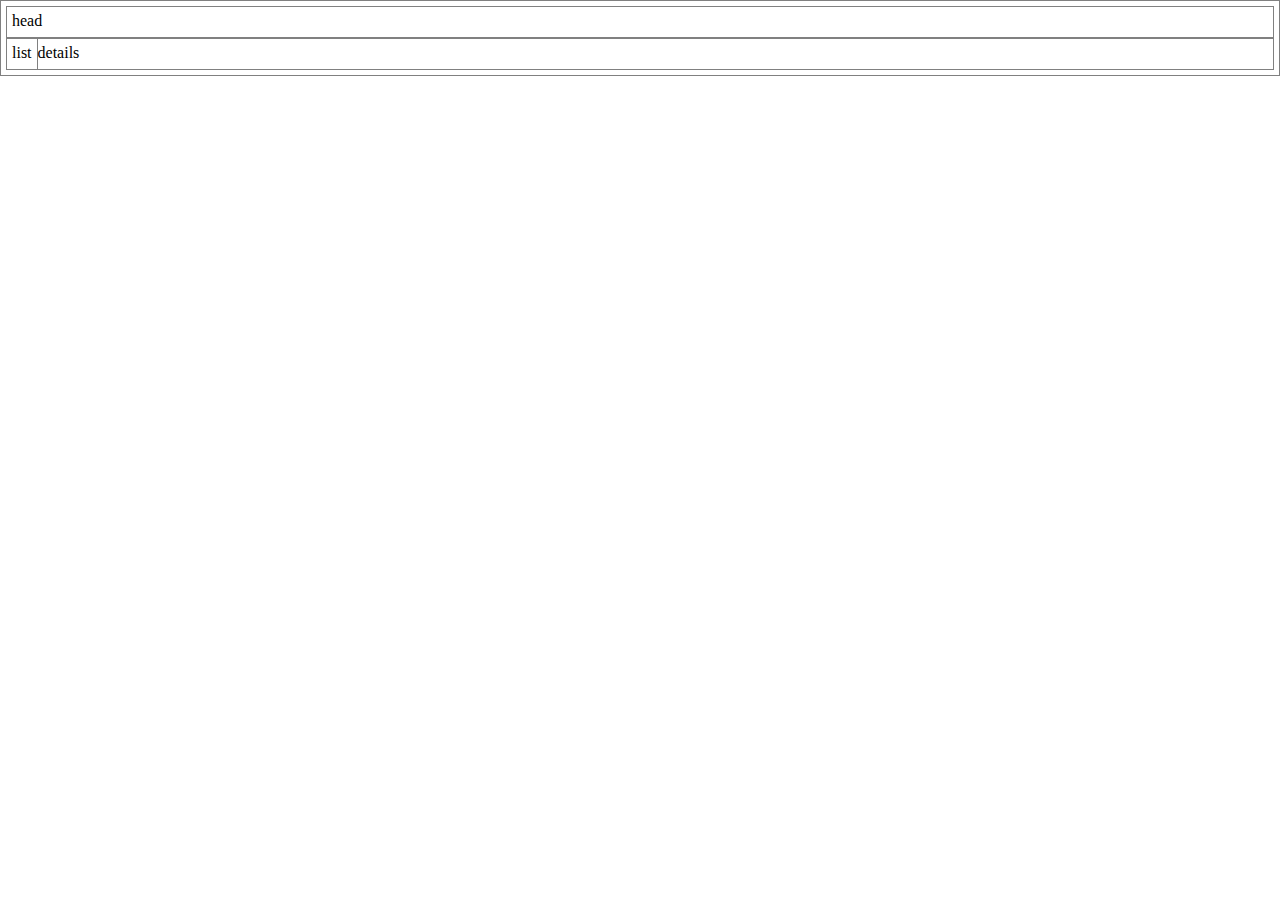
<file: arm/app/monitor/index.html>
<style>

	body, html {
	margin: 0px;
	padding: 0px;
	}

	div {
	border: solid 1px gray;
	min-height: 20px;
	padding: 5px;
	}

	#main {
	}

	#list {
	float: left;
	}
</style>


<body>

<div id=main>

	<div id=head>
		head
	</div>
	<div id=list>
		list
	</div>
	<div id=details>
		details
	</div>
</div>
</body>

<!--
vi: ts=3 sw=3
-->
</file>
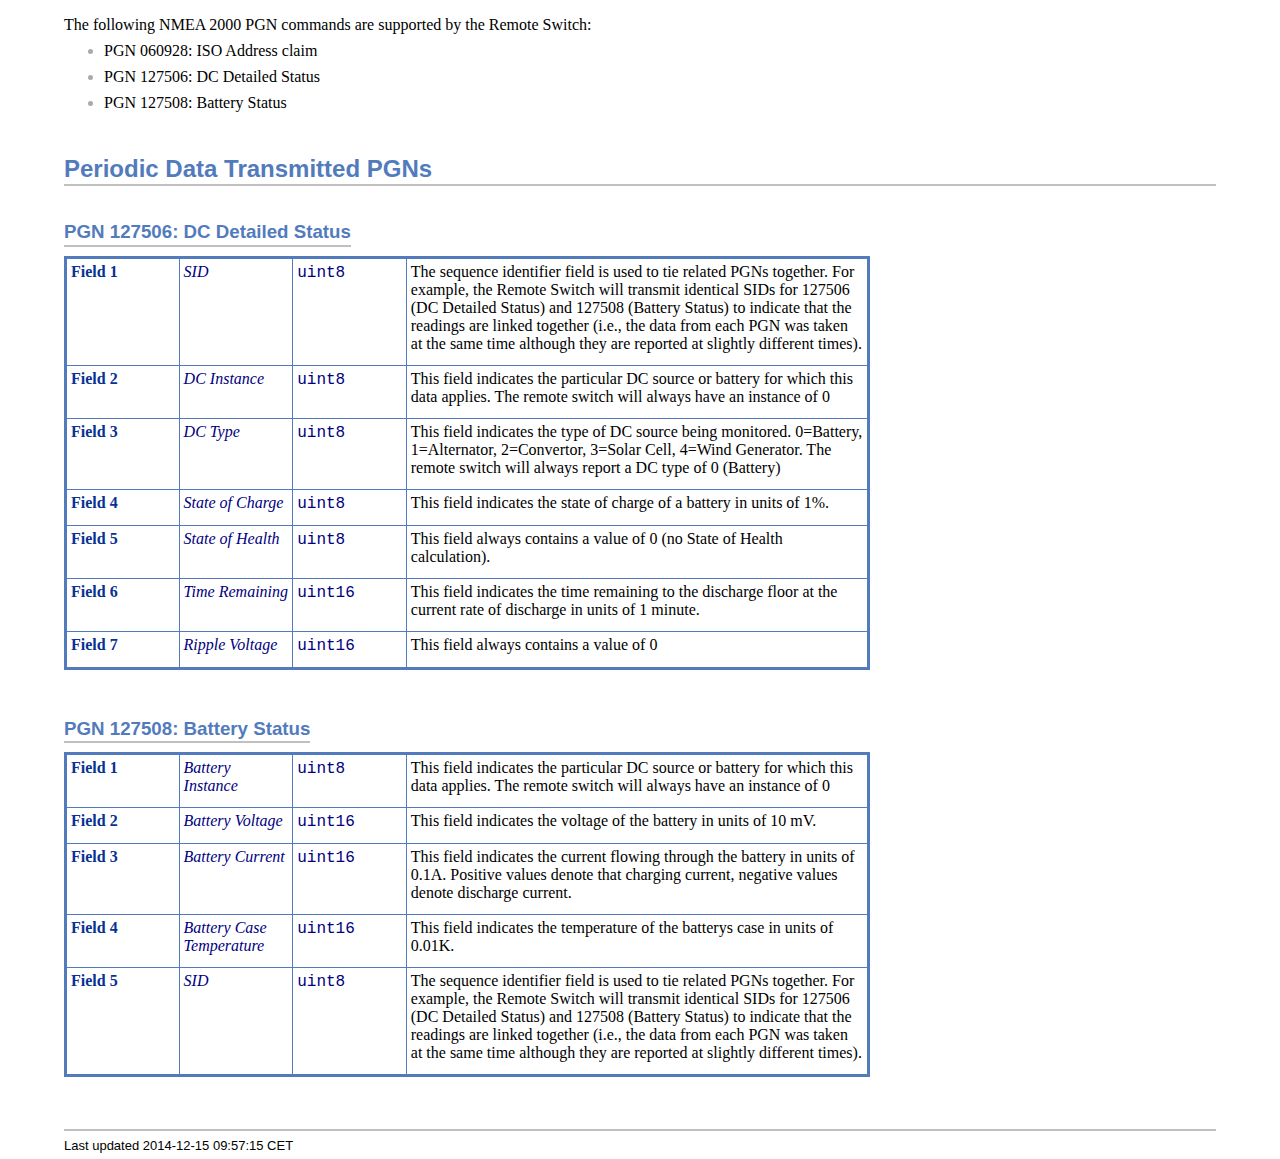
<file: arm/app/bci/modules/nmea2000/doc.html>
<!DOCTYPE html PUBLIC "-//W3C//DTD XHTML 1.1//EN"
    "http://www.w3.org/TR/xhtml11/DTD/xhtml11.dtd">
<html xmlns="http://www.w3.org/1999/xhtml" xml:lang="en">
<head>
<meta http-equiv="Content-Type" content="application/xhtml+xml; charset=UTF-8" />
<meta name="generator" content="AsciiDoc 8.6.9" />
<title></title>
<style type="text/css">
/* Shared CSS for AsciiDoc xhtml11 and html5 backends */

/* Default font. */
body {
  font-family: Georgia,serif;
}

/* Title font. */
h1, h2, h3, h4, h5, h6,
div.title, caption.title,
thead, p.table.header,
#toctitle,
#author, #revnumber, #revdate, #revremark,
#footer {
  font-family: Arial,Helvetica,sans-serif;
}

body {
  margin: 1em 5% 1em 5%;
}

a {
  color: blue;
  text-decoration: underline;
}
a:visited {
  color: fuchsia;
}

em {
  font-style: italic;
  color: navy;
}

strong {
  font-weight: bold;
  color: #083194;
}

h1, h2, h3, h4, h5, h6 {
  color: #527bbd;
  margin-top: 1.2em;
  margin-bottom: 0.5em;
  line-height: 1.3;
}

h1, h2, h3 {
  border-bottom: 2px solid silver;
}
h2 {
  padding-top: 0.5em;
}
h3 {
  float: left;
}
h3 + * {
  clear: left;
}
h5 {
  font-size: 1.0em;
}

div.sectionbody {
  margin-left: 0;
}

hr {
  border: 1px solid silver;
}

p {
  margin-top: 0.5em;
  margin-bottom: 0.5em;
}

ul, ol, li > p {
  margin-top: 0;
}
ul > li     { color: #aaa; }
ul > li > * { color: black; }

.monospaced, code, pre {
  font-family: "Courier New", Courier, monospace;
  font-size: inherit;
  color: navy;
  padding: 0;
  margin: 0;
}
pre {
  white-space: pre-wrap;
}

#author {
  color: #527bbd;
  font-weight: bold;
  font-size: 1.1em;
}
#email {
}
#revnumber, #revdate, #revremark {
}

#footer {
  font-size: small;
  border-top: 2px solid silver;
  padding-top: 0.5em;
  margin-top: 4.0em;
}
#footer-text {
  float: left;
  padding-bottom: 0.5em;
}
#footer-badges {
  float: right;
  padding-bottom: 0.5em;
}

#preamble {
  margin-top: 1.5em;
  margin-bottom: 1.5em;
}
div.imageblock, div.exampleblock, div.verseblock,
div.quoteblock, div.literalblock, div.listingblock, div.sidebarblock,
div.admonitionblock {
  margin-top: 1.0em;
  margin-bottom: 1.5em;
}
div.admonitionblock {
  margin-top: 2.0em;
  margin-bottom: 2.0em;
  margin-right: 10%;
  color: #606060;
}

div.content { /* Block element content. */
  padding: 0;
}

/* Block element titles. */
div.title, caption.title {
  color: #527bbd;
  font-weight: bold;
  text-align: left;
  margin-top: 1.0em;
  margin-bottom: 0.5em;
}
div.title + * {
  margin-top: 0;
}

td div.title:first-child {
  margin-top: 0.0em;
}
div.content div.title:first-child {
  margin-top: 0.0em;
}
div.content + div.title {
  margin-top: 0.0em;
}

div.sidebarblock > div.content {
  background: #ffffee;
  border: 1px solid #dddddd;
  border-left: 4px solid #f0f0f0;
  padding: 0.5em;
}

div.listingblock > div.content {
  border: 1px solid #dddddd;
  border-left: 5px solid #f0f0f0;
  background: #f8f8f8;
  padding: 0.5em;
}

div.quoteblock, div.verseblock {
  padding-left: 1.0em;
  margin-left: 1.0em;
  margin-right: 10%;
  border-left: 5px solid #f0f0f0;
  color: #888;
}

div.quoteblock > div.attribution {
  padding-top: 0.5em;
  text-align: right;
}

div.verseblock > pre.content {
  font-family: inherit;
  font-size: inherit;
}
div.verseblock > div.attribution {
  padding-top: 0.75em;
  text-align: left;
}
/* DEPRECATED: Pre version 8.2.7 verse style literal block. */
div.verseblock + div.attribution {
  text-align: left;
}

div.admonitionblock .icon {
  vertical-align: top;
  font-size: 1.1em;
  font-weight: bold;
  text-decoration: underline;
  color: #527bbd;
  padding-right: 0.5em;
}
div.admonitionblock td.content {
  padding-left: 0.5em;
  border-left: 3px solid #dddddd;
}

div.exampleblock > div.content {
  border-left: 3px solid #dddddd;
  padding-left: 0.5em;
}

div.imageblock div.content { padding-left: 0; }
span.image img { border-style: none; vertical-align: text-bottom; }
a.image:visited { color: white; }

dl {
  margin-top: 0.8em;
  margin-bottom: 0.8em;
}
dt {
  margin-top: 0.5em;
  margin-bottom: 0;
  font-style: normal;
  color: navy;
}
dd > *:first-child {
  margin-top: 0.1em;
}

ul, ol {
    list-style-position: outside;
}
ol.arabic {
  list-style-type: decimal;
}
ol.loweralpha {
  list-style-type: lower-alpha;
}
ol.upperalpha {
  list-style-type: upper-alpha;
}
ol.lowerroman {
  list-style-type: lower-roman;
}
ol.upperroman {
  list-style-type: upper-roman;
}

div.compact ul, div.compact ol,
div.compact p, div.compact p,
div.compact div, div.compact div {
  margin-top: 0.1em;
  margin-bottom: 0.1em;
}

tfoot {
  font-weight: bold;
}
td > div.verse {
  white-space: pre;
}

div.hdlist {
  margin-top: 0.8em;
  margin-bottom: 0.8em;
}
div.hdlist tr {
  padding-bottom: 15px;
}
dt.hdlist1.strong, td.hdlist1.strong {
  font-weight: bold;
}
td.hdlist1 {
  vertical-align: top;
  font-style: normal;
  padding-right: 0.8em;
  color: navy;
}
td.hdlist2 {
  vertical-align: top;
}
div.hdlist.compact tr {
  margin: 0;
  padding-bottom: 0;
}

.comment {
  background: yellow;
}

.footnote, .footnoteref {
  font-size: 0.8em;
}

span.footnote, span.footnoteref {
  vertical-align: super;
}

#footnotes {
  margin: 20px 0 20px 0;
  padding: 7px 0 0 0;
}

#footnotes div.footnote {
  margin: 0 0 5px 0;
}

#footnotes hr {
  border: none;
  border-top: 1px solid silver;
  height: 1px;
  text-align: left;
  margin-left: 0;
  width: 20%;
  min-width: 100px;
}

div.colist td {
  padding-right: 0.5em;
  padding-bottom: 0.3em;
  vertical-align: top;
}
div.colist td img {
  margin-top: 0.3em;
}

@media print {
  #footer-badges { display: none; }
}

#toc {
  margin-bottom: 2.5em;
}

#toctitle {
  color: #527bbd;
  font-size: 1.1em;
  font-weight: bold;
  margin-top: 1.0em;
  margin-bottom: 0.1em;
}

div.toclevel0, div.toclevel1, div.toclevel2, div.toclevel3, div.toclevel4 {
  margin-top: 0;
  margin-bottom: 0;
}
div.toclevel2 {
  margin-left: 2em;
  font-size: 0.9em;
}
div.toclevel3 {
  margin-left: 4em;
  font-size: 0.9em;
}
div.toclevel4 {
  margin-left: 6em;
  font-size: 0.9em;
}

span.aqua { color: aqua; }
span.black { color: black; }
span.blue { color: blue; }
span.fuchsia { color: fuchsia; }
span.gray { color: gray; }
span.green { color: green; }
span.lime { color: lime; }
span.maroon { color: maroon; }
span.navy { color: navy; }
span.olive { color: olive; }
span.purple { color: purple; }
span.red { color: red; }
span.silver { color: silver; }
span.teal { color: teal; }
span.white { color: white; }
span.yellow { color: yellow; }

span.aqua-background { background: aqua; }
span.black-background { background: black; }
span.blue-background { background: blue; }
span.fuchsia-background { background: fuchsia; }
span.gray-background { background: gray; }
span.green-background { background: green; }
span.lime-background { background: lime; }
span.maroon-background { background: maroon; }
span.navy-background { background: navy; }
span.olive-background { background: olive; }
span.purple-background { background: purple; }
span.red-background { background: red; }
span.silver-background { background: silver; }
span.teal-background { background: teal; }
span.white-background { background: white; }
span.yellow-background { background: yellow; }

span.big { font-size: 2em; }
span.small { font-size: 0.6em; }

span.underline { text-decoration: underline; }
span.overline { text-decoration: overline; }
span.line-through { text-decoration: line-through; }

div.unbreakable { page-break-inside: avoid; }


/*
 * xhtml11 specific
 *
 * */

div.tableblock {
  margin-top: 1.0em;
  margin-bottom: 1.5em;
}
div.tableblock > table {
  border: 3px solid #527bbd;
}
thead, p.table.header {
  font-weight: bold;
  color: #527bbd;
}
p.table {
  margin-top: 0;
}
/* Because the table frame attribute is overriden by CSS in most browsers. */
div.tableblock > table[frame="void"] {
  border-style: none;
}
div.tableblock > table[frame="hsides"] {
  border-left-style: none;
  border-right-style: none;
}
div.tableblock > table[frame="vsides"] {
  border-top-style: none;
  border-bottom-style: none;
}


/*
 * html5 specific
 *
 * */

table.tableblock {
  margin-top: 1.0em;
  margin-bottom: 1.5em;
}
thead, p.tableblock.header {
  font-weight: bold;
  color: #527bbd;
}
p.tableblock {
  margin-top: 0;
}
table.tableblock {
  border-width: 3px;
  border-spacing: 0px;
  border-style: solid;
  border-color: #527bbd;
  border-collapse: collapse;
}
th.tableblock, td.tableblock {
  border-width: 1px;
  padding: 4px;
  border-style: solid;
  border-color: #527bbd;
}

table.tableblock.frame-topbot {
  border-left-style: hidden;
  border-right-style: hidden;
}
table.tableblock.frame-sides {
  border-top-style: hidden;
  border-bottom-style: hidden;
}
table.tableblock.frame-none {
  border-style: hidden;
}

th.tableblock.halign-left, td.tableblock.halign-left {
  text-align: left;
}
th.tableblock.halign-center, td.tableblock.halign-center {
  text-align: center;
}
th.tableblock.halign-right, td.tableblock.halign-right {
  text-align: right;
}

th.tableblock.valign-top, td.tableblock.valign-top {
  vertical-align: top;
}
th.tableblock.valign-middle, td.tableblock.valign-middle {
  vertical-align: middle;
}
th.tableblock.valign-bottom, td.tableblock.valign-bottom {
  vertical-align: bottom;
}


/*
 * manpage specific
 *
 * */

body.manpage h1 {
  padding-top: 0.5em;
  padding-bottom: 0.5em;
  border-top: 2px solid silver;
  border-bottom: 2px solid silver;
}
body.manpage h2 {
  border-style: none;
}
body.manpage div.sectionbody {
  margin-left: 3em;
}

@media print {
  body.manpage div#toc { display: none; }
}


</style>
<script type="text/javascript">
/*<![CDATA[*/
var asciidoc = {  // Namespace.

/////////////////////////////////////////////////////////////////////
// Table Of Contents generator
/////////////////////////////////////////////////////////////////////

/* Author: Mihai Bazon, September 2002
 * http://students.infoiasi.ro/~mishoo
 *
 * Table Of Content generator
 * Version: 0.4
 *
 * Feel free to use this script under the terms of the GNU General Public
 * License, as long as you do not remove or alter this notice.
 */

 /* modified by Troy D. Hanson, September 2006. License: GPL */
 /* modified by Stuart Rackham, 2006, 2009. License: GPL */

// toclevels = 1..4.
toc: function (toclevels) {

  function getText(el) {
    var text = "";
    for (var i = el.firstChild; i != null; i = i.nextSibling) {
      if (i.nodeType == 3 /* Node.TEXT_NODE */) // IE doesn't speak constants.
        text += i.data;
      else if (i.firstChild != null)
        text += getText(i);
    }
    return text;
  }

  function TocEntry(el, text, toclevel) {
    this.element = el;
    this.text = text;
    this.toclevel = toclevel;
  }

  function tocEntries(el, toclevels) {
    var result = new Array;
    var re = new RegExp('[hH]([1-'+(toclevels+1)+'])');
    // Function that scans the DOM tree for header elements (the DOM2
    // nodeIterator API would be a better technique but not supported by all
    // browsers).
    var iterate = function (el) {
      for (var i = el.firstChild; i != null; i = i.nextSibling) {
        if (i.nodeType == 1 /* Node.ELEMENT_NODE */) {
          var mo = re.exec(i.tagName);
          if (mo && (i.getAttribute("class") || i.getAttribute("className")) != "float") {
            result[result.length] = new TocEntry(i, getText(i), mo[1]-1);
          }
          iterate(i);
        }
      }
    }
    iterate(el);
    return result;
  }

  var toc = document.getElementById("toc");
  if (!toc) {
    return;
  }

  // Delete existing TOC entries in case we're reloading the TOC.
  var tocEntriesToRemove = [];
  var i;
  for (i = 0; i < toc.childNodes.length; i++) {
    var entry = toc.childNodes[i];
    if (entry.nodeName.toLowerCase() == 'div'
     && entry.getAttribute("class")
     && entry.getAttribute("class").match(/^toclevel/))
      tocEntriesToRemove.push(entry);
  }
  for (i = 0; i < tocEntriesToRemove.length; i++) {
    toc.removeChild(tocEntriesToRemove[i]);
  }

  // Rebuild TOC entries.
  var entries = tocEntries(document.getElementById("content"), toclevels);
  for (var i = 0; i < entries.length; ++i) {
    var entry = entries[i];
    if (entry.element.id == "")
      entry.element.id = "_toc_" + i;
    var a = document.createElement("a");
    a.href = "#" + entry.element.id;
    a.appendChild(document.createTextNode(entry.text));
    var div = document.createElement("div");
    div.appendChild(a);
    div.className = "toclevel" + entry.toclevel;
    toc.appendChild(div);
  }
  if (entries.length == 0)
    toc.parentNode.removeChild(toc);
},


/////////////////////////////////////////////////////////////////////
// Footnotes generator
/////////////////////////////////////////////////////////////////////

/* Based on footnote generation code from:
 * http://www.brandspankingnew.net/archive/2005/07/format_footnote.html
 */

footnotes: function () {
  // Delete existing footnote entries in case we're reloading the footnodes.
  var i;
  var noteholder = document.getElementById("footnotes");
  if (!noteholder) {
    return;
  }
  var entriesToRemove = [];
  for (i = 0; i < noteholder.childNodes.length; i++) {
    var entry = noteholder.childNodes[i];
    if (entry.nodeName.toLowerCase() == 'div' && entry.getAttribute("class") == "footnote")
      entriesToRemove.push(entry);
  }
  for (i = 0; i < entriesToRemove.length; i++) {
    noteholder.removeChild(entriesToRemove[i]);
  }

  // Rebuild footnote entries.
  var cont = document.getElementById("content");
  var spans = cont.getElementsByTagName("span");
  var refs = {};
  var n = 0;
  for (i=0; i<spans.length; i++) {
    if (spans[i].className == "footnote") {
      n++;
      var note = spans[i].getAttribute("data-note");
      if (!note) {
        // Use [\s\S] in place of . so multi-line matches work.
        // Because JavaScript has no s (dotall) regex flag.
        note = spans[i].innerHTML.match(/\s*\[([\s\S]*)]\s*/)[1];
        spans[i].innerHTML =
          "[<a id='_footnoteref_" + n + "' href='#_footnote_" + n +
          "' title='View footnote' class='footnote'>" + n + "</a>]";
        spans[i].setAttribute("data-note", note);
      }
      noteholder.innerHTML +=
        "<div class='footnote' id='_footnote_" + n + "'>" +
        "<a href='#_footnoteref_" + n + "' title='Return to text'>" +
        n + "</a>. " + note + "</div>";
      var id =spans[i].getAttribute("id");
      if (id != null) refs["#"+id] = n;
    }
  }
  if (n == 0)
    noteholder.parentNode.removeChild(noteholder);
  else {
    // Process footnoterefs.
    for (i=0; i<spans.length; i++) {
      if (spans[i].className == "footnoteref") {
        var href = spans[i].getElementsByTagName("a")[0].getAttribute("href");
        href = href.match(/#.*/)[0];  // Because IE return full URL.
        n = refs[href];
        spans[i].innerHTML =
          "[<a href='#_footnote_" + n +
          "' title='View footnote' class='footnote'>" + n + "</a>]";
      }
    }
  }
},

install: function(toclevels) {
  var timerId;

  function reinstall() {
    asciidoc.footnotes();
    if (toclevels) {
      asciidoc.toc(toclevels);
    }
  }

  function reinstallAndRemoveTimer() {
    clearInterval(timerId);
    reinstall();
  }

  timerId = setInterval(reinstall, 500);
  if (document.addEventListener)
    document.addEventListener("DOMContentLoaded", reinstallAndRemoveTimer, false);
  else
    window.onload = reinstallAndRemoveTimer;
}

}
asciidoc.install();
/*]]>*/
</script>
</head>
<body class="article">
<div id="header">
</div>
<div id="content">
<div class="paragraph"><p>The following NMEA 2000 PGN commands are supported by the Remote Switch:</p></div>
<div class="ulist"><ul>
<li>
<p>
PGN 060928: ISO Address claim
</p>
</li>
<li>
<p>
PGN 127506: DC Detailed Status
</p>
</li>
<li>
<p>
PGN 127508: Battery Status
</p>
</li>
</ul></div>
<div class="sect1">
<h2 id="_periodic_data_transmitted_pgns">Periodic Data Transmitted PGNs</h2>
<div class="sectionbody">
<div class="sect2">
<h3 id="_pgn_127506_dc_detailed_status">PGN 127506: DC Detailed Status</h3>
<div class="tableblock">
<table rules="all"
width="70%"
frame="border"
cellspacing="0" cellpadding="4">
<col width="14%" />
<col width="14%" />
<col width="14%" />
<col width="57%" />
<tbody>
<tr>
<td align="left" valign="top"><p class="table"><strong>Field 1</strong></p></td>
<td align="left" valign="top"><p class="table"><em>SID</em></p></td>
<td align="left" valign="top"><p class="table"><code>uint8</code></p></td>
<td align="left" valign="top"><p class="table">The sequence identifier field is used to tie related PGNs together. For
    example, the Remote Switch will transmit identical SIDs for 127506 (DC
    Detailed Status) and 127508 (Battery Status) to indicate that the readings
    are linked together (i.e., the data from each PGN was taken at the same
    time although they are reported at slightly different times).</p></td>
</tr>
<tr>
<td align="left" valign="top"><p class="table"><strong>Field 2</strong></p></td>
<td align="left" valign="top"><p class="table"><em>DC Instance</em></p></td>
<td align="left" valign="top"><p class="table"><code>uint8</code></p></td>
<td align="left" valign="top"><p class="table">This field indicates the particular DC source or battery for which this data
    applies. The remote switch will always have an instance of 0</p></td>
</tr>
<tr>
<td align="left" valign="top"><p class="table"><strong>Field 3</strong></p></td>
<td align="left" valign="top"><p class="table"><em>DC Type</em></p></td>
<td align="left" valign="top"><p class="table"><code>uint8</code></p></td>
<td align="left" valign="top"><p class="table">This field indicates the type of DC source being monitored.  0=Battery,
    1=Alternator, 2=Convertor, 3=Solar Cell, 4=Wind Generator. The remote switch
    will always report a DC type of 0 (Battery)</p></td>
</tr>
<tr>
<td align="left" valign="top"><p class="table"><strong>Field 4</strong></p></td>
<td align="left" valign="top"><p class="table"><em>State of Charge</em></p></td>
<td align="left" valign="top"><p class="table"><code>uint8</code></p></td>
<td align="left" valign="top"><p class="table">This field indicates the state of charge of a battery in units of 1%.</p></td>
</tr>
<tr>
<td align="left" valign="top"><p class="table"><strong>Field 5</strong></p></td>
<td align="left" valign="top"><p class="table"><em>State of Health</em></p></td>
<td align="left" valign="top"><p class="table"><code>uint8</code></p></td>
<td align="left" valign="top"><p class="table">This field always contains a value of 0 (no State of Health calculation).</p></td>
</tr>
<tr>
<td align="left" valign="top"><p class="table"><strong>Field 6</strong></p></td>
<td align="left" valign="top"><p class="table"><em>Time Remaining</em></p></td>
<td align="left" valign="top"><p class="table"><code>uint16</code></p></td>
<td align="left" valign="top"><p class="table">This field indicates the time remaining to the discharge floor at the current
    rate of discharge in units of 1 minute.</p></td>
</tr>
<tr>
<td align="left" valign="top"><p class="table"><strong>Field 7</strong></p></td>
<td align="left" valign="top"><p class="table"><em>Ripple Voltage</em></p></td>
<td align="left" valign="top"><p class="table"><code>uint16</code></p></td>
<td align="left" valign="top"><p class="table">This field always contains a value of 0</p></td>
</tr>
</tbody>
</table>
</div>
</div>
<div class="sect2">
<h3 id="_pgn_127508_battery_status">PGN 127508: Battery Status</h3>
<div class="tableblock">
<table rules="all"
width="70%"
frame="border"
cellspacing="0" cellpadding="4">
<col width="14%" />
<col width="14%" />
<col width="14%" />
<col width="57%" />
<tbody>
<tr>
<td align="left" valign="top"><p class="table"><strong>Field 1</strong></p></td>
<td align="left" valign="top"><p class="table"><em>Battery Instance</em></p></td>
<td align="left" valign="top"><p class="table"><code>uint8</code></p></td>
<td align="left" valign="top"><p class="table">This field indicates the particular DC source or battery for which this
    data applies. The remote switch will always have an instance of 0</p></td>
</tr>
<tr>
<td align="left" valign="top"><p class="table"><strong>Field 2</strong></p></td>
<td align="left" valign="top"><p class="table"><em>Battery Voltage</em></p></td>
<td align="left" valign="top"><p class="table"><code>uint16</code></p></td>
<td align="left" valign="top"><p class="table">This field indicates the voltage of the battery in units of 10 mV.</p></td>
</tr>
<tr>
<td align="left" valign="top"><p class="table"><strong>Field 3</strong></p></td>
<td align="left" valign="top"><p class="table"><em>Battery Current</em></p></td>
<td align="left" valign="top"><p class="table"><code>uint16</code></p></td>
<td align="left" valign="top"><p class="table">This field indicates the current flowing through the battery in units of
    0.1A. Positive values denote that charging current, negative values denote
    discharge current.</p></td>
</tr>
<tr>
<td align="left" valign="top"><p class="table"><strong>Field 4</strong></p></td>
<td align="left" valign="top"><p class="table"><em>Battery Case Temperature</em></p></td>
<td align="left" valign="top"><p class="table"><code>uint16</code></p></td>
<td align="left" valign="top"><p class="table">This field indicates the temperature of the batterys case in units of
    0.01K.</p></td>
</tr>
<tr>
<td align="left" valign="top"><p class="table"><strong>Field 5</strong></p></td>
<td align="left" valign="top"><p class="table"><em>SID</em></p></td>
<td align="left" valign="top"><p class="table"><code>uint8</code></p></td>
<td align="left" valign="top"><p class="table">The sequence identifier field is used to tie related PGNs together. For
    example, the Remote Switch will transmit identical SIDs for 127506 (DC
    Detailed Status) and 127508 (Battery Status) to indicate that the readings
    are linked together (i.e., the data from each PGN was taken at the same
    time although they are reported at slightly different times).</p></td>
</tr>
</tbody>
</table>
</div>
</div>
</div>
</div>
</div>
<div id="footnotes"><hr /></div>
<div id="footer">
<div id="footer-text">
Last updated
 2014-12-15 09:57:15 CET
</div>
</div>
</body>
</html>
</file>
